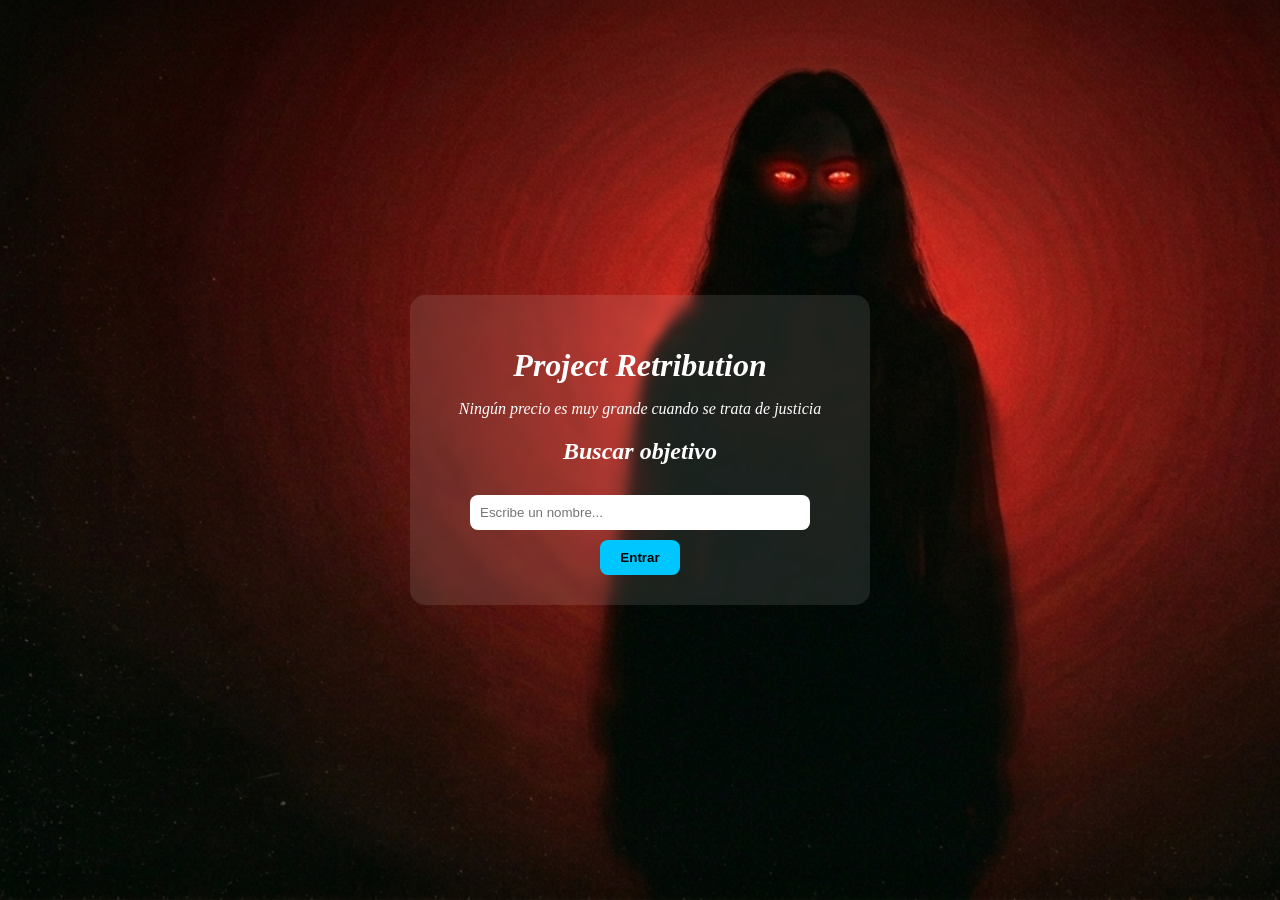
<file: index.html>
<!doctype html>
<html lang="es">
  <head>
    <meta charset="UTF-8" />
    <title>Mi Web Profesional</title>
    <link rel="stylesheet" href="styles.css" />
  </head>
  <body>
    <div class="card">
      <h1 id="nombre"></h1>
      <p id="descripcion"></p>

      <h2>Buscar objetivo</h2>

      <input type="text" id="busqueda" placeholder="Escribe un nombre..." />
      <button onclick="redirigir()">Entrar</button>
    </div>

    <script src="script.js"></script>
  </body>
</html>
</file>
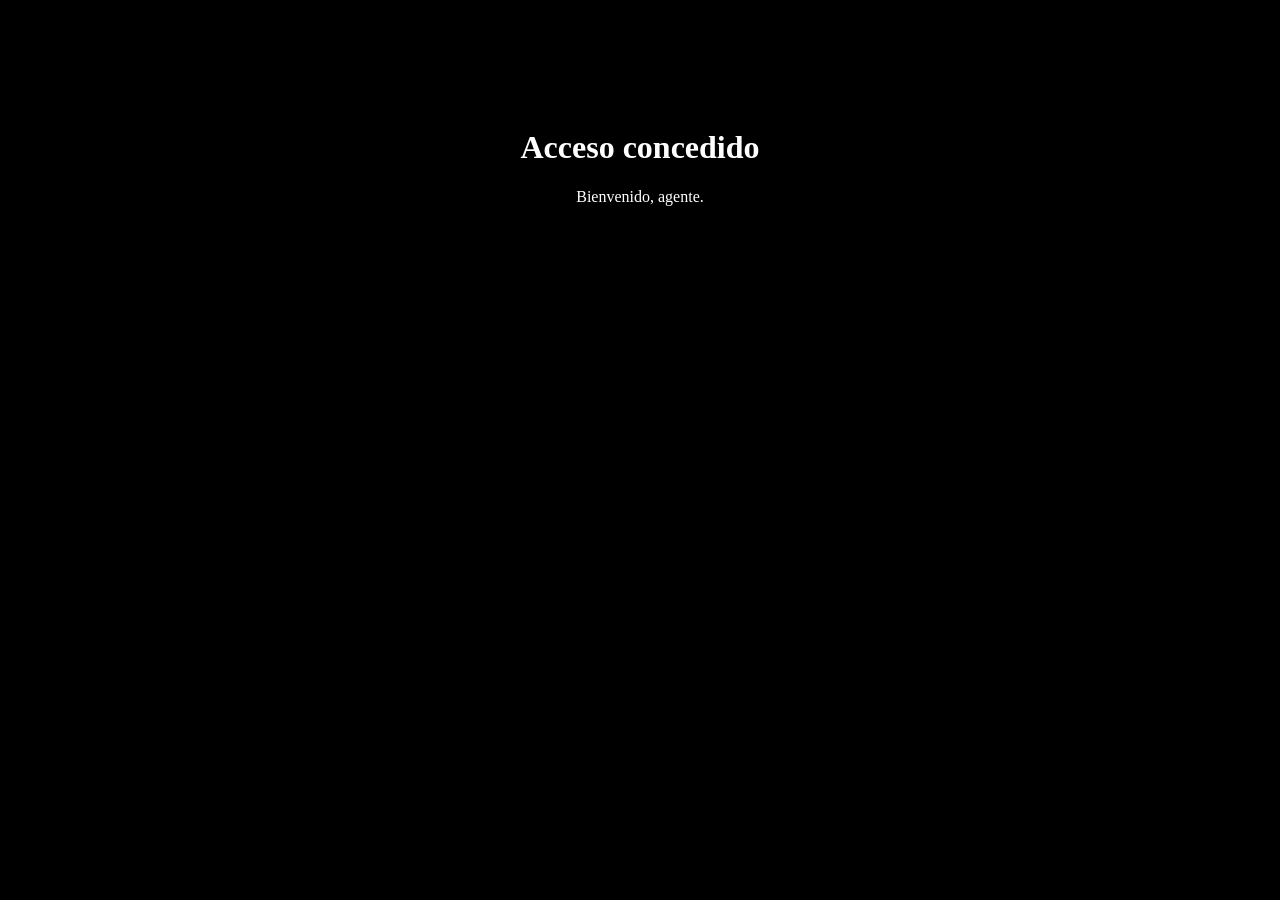
<file: agente.html>
<!doctype html>
<html lang="es">
  <head>
    <meta charset="UTF-8" />
    <title>Agente</title>
  </head>
  <body
    style="
      background: black;
      color: white;
      text-align: center;
      padding-top: 100px;
    "
  >
    <h1>Acceso concedido</h1>
    <p>Bienvenido, agente.</p>
  </body>
</html>
</file>
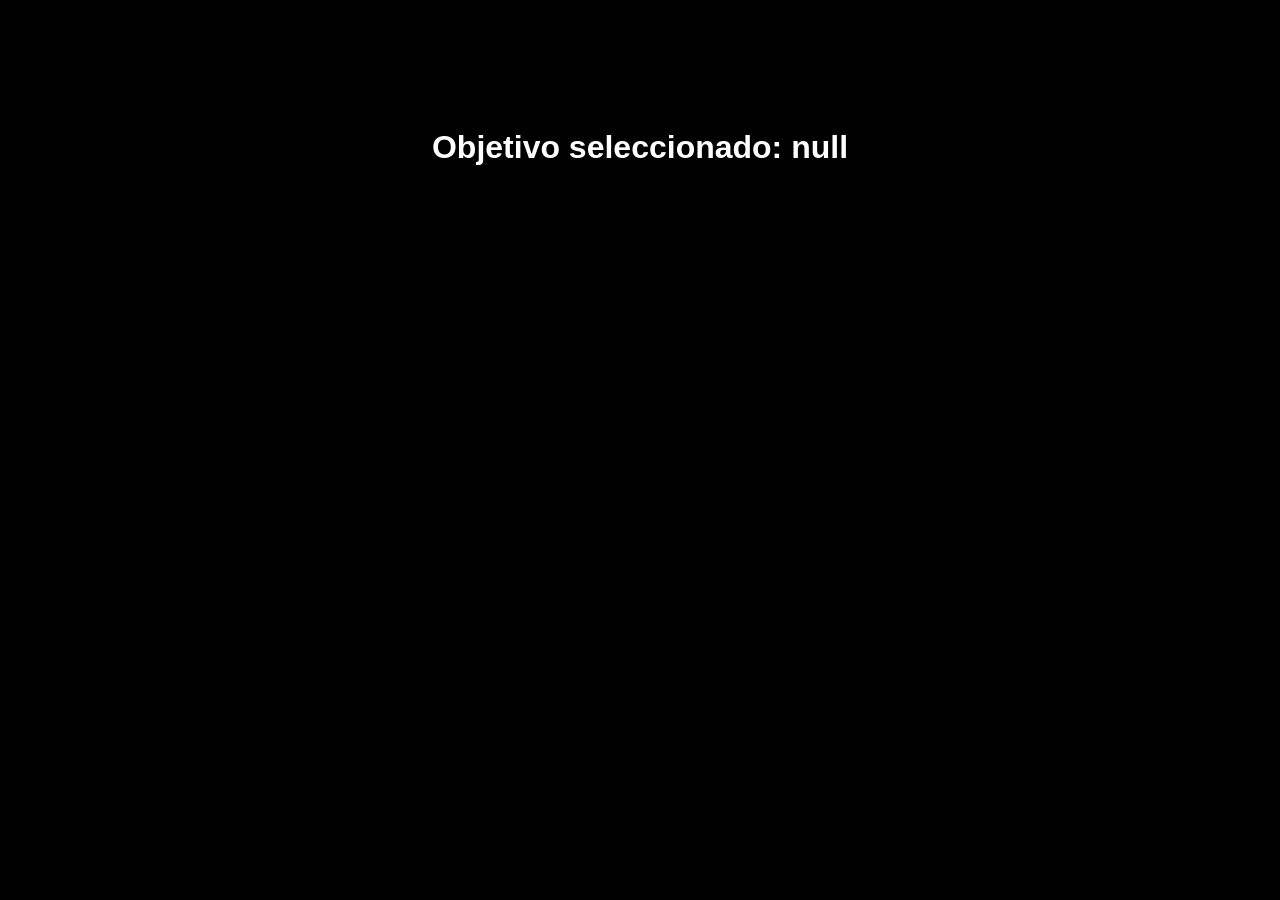
<file: resultado.html>
<!doctype html>
<html lang="es">
  <head>
    <meta charset="UTF-8" />
    <title>Resultado</title>
    <style>
      body {
        background: black;
        color: white;
        font-family: Arial;
        text-align: center;
        padding-top: 100px;
      }
    </style>
  </head>
  <body>
    <h1 id="mensaje"></h1>

    <script>
      const params = new URLSearchParams(window.location.search);
      const nombre = params.get("nombre");

      document.getElementById("mensaje").textContent =
        "Objetivo seleccionado: " + nombre;
    </script>
  </body>
</html>
</file>
<file: styles.css>
body {
    font-family: Arial, sans-serif;
    background-image: url(images/Fondo.png);
    background-size: cover;
    display: flex;
    justify-content: center;
    align-items: center;
    height: 100vh;
    margin: 0;
    color: white;
}

.card {
    background: rgba(255, 255, 255, 0.1);
    padding: 30px;
    border-radius: 15px;
    width: 400px;
    text-align: center;
    backdrop-filter: blur(5px);
    font-family: 'Times New Roman', Times, serif;
    font-style: italic;
    font-weight: 300px;
}



h1 {
    margin-bottom: 10px;
}

ul {
    list-style: none;
    padding: 0;
}

li {
    background: rgba(255,255,255,0.2);
    margin: 5px 0;
    padding: 8px;
    border-radius: 8px;
}

input {
    padding: 10px;
    width: 80%;
    border-radius: 8px;
    border: none;
    margin-top: 10px;
}

button {
    margin-top: 10px;
    padding: 10px 20px;
    border-radius: 8px;
    border: none;
    background-color: #00c6ff;
    cursor: pointer;
    font-weight: bold;
}

button:hover {
    background-color: #0072ff;
}
</file>
